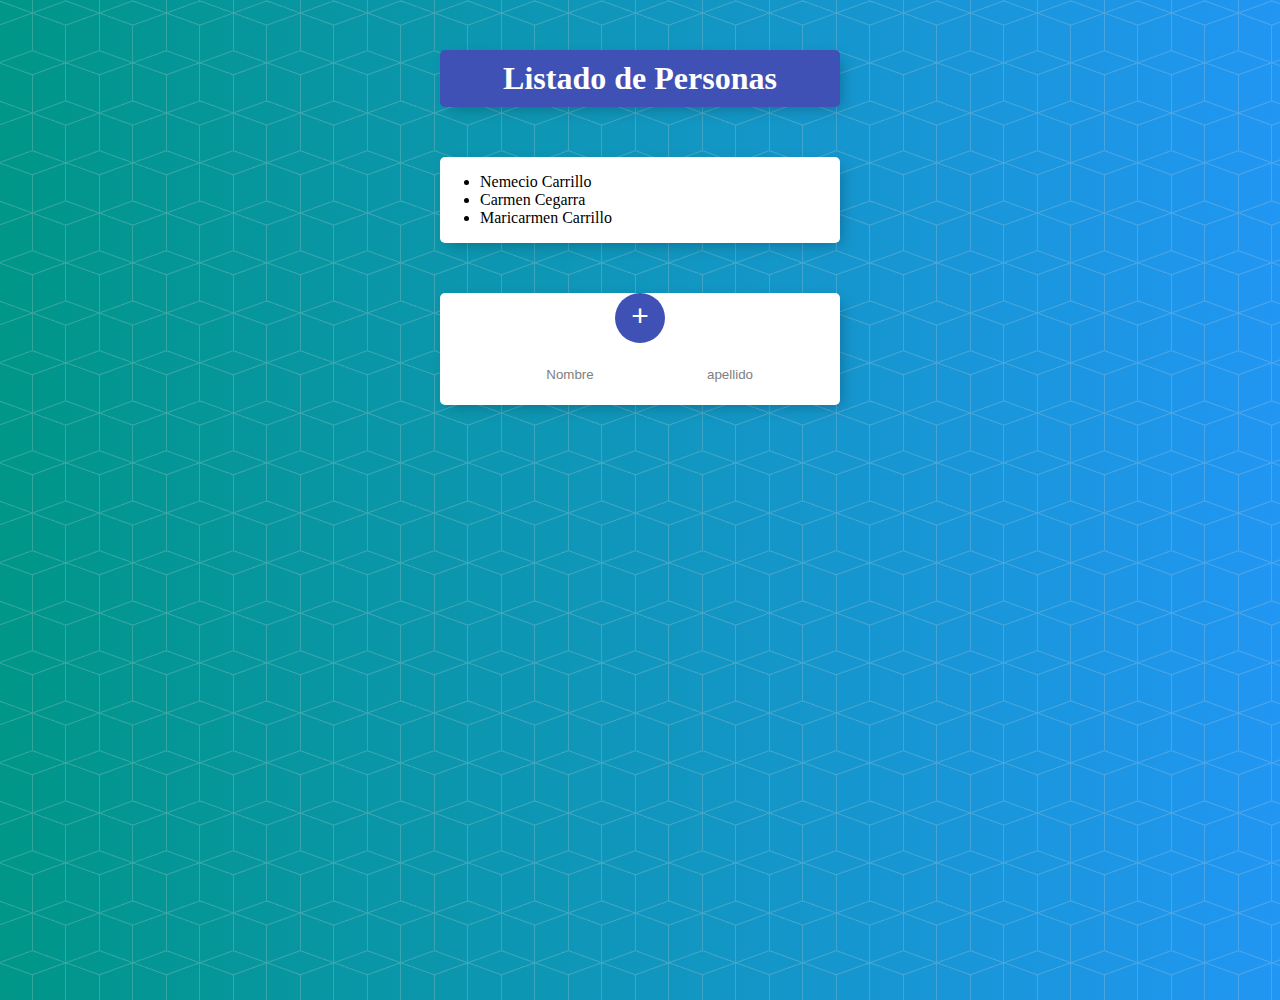
<file: aplicación de personas/index.html>
<!DOCTYPE html>
<html lang="en">
  <head>
    <meta charset="UTF-8" />
    <meta http-equiv="X-UA-Compatible" content="IE=edge" />
    <meta name="viewport" content="width=device-width, initial-scale=1.0" />
    <link rel="stylesheet" href="css/style.css" />
    <title>Listado de Personas</title>
  </head>
  <body onload="mostrarPersonas()">
    <div class="contenedor" id="cabecero">
      <h1>Listado de Personas</h1>
    </div>
    <div class="contenedor">
      <div class="elemento">
        <ul id="personas">
          <!-- <li>Juan Perez</li> -->
        </ul>
      </div>
    </div>
    <div class="contenedor">
      <div style="text-align: center">
        <button style="cursor: pointer" onclick="agregarPersona()">+</button>
      </div>
      <form id="forma">
        <input type="text" id="nombre" placeholder="Nombre" />
        <input type="text" id="apellido" placeholder="apellido" />
      </form>
    </div>

    <!--Primero se relaciona el archivo que no tiene dependencia-->
    <script src="/aplicación de personas/js/persona.js"></script>
    <script src="/aplicación de personas/js/app.js"></script>
  </body>
</html>
</file>
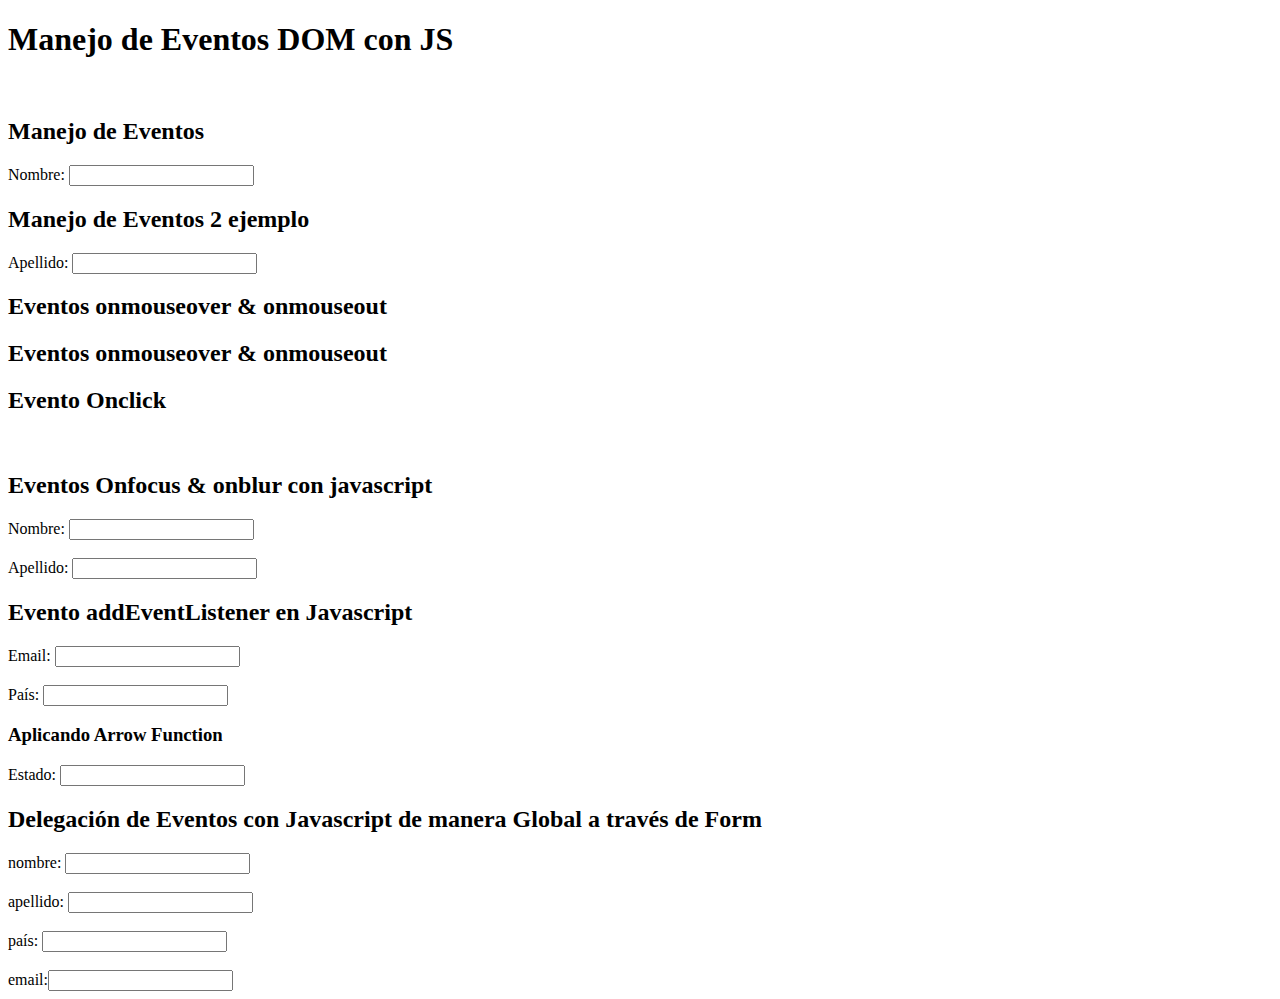
<file: Manejo de Eventos del DOM con JS/index.html>
<!DOCTYPE html>
<html lang="en">
  <head>
    <meta charset="UTF-8" />
    <meta http-equiv="X-UA-Compatible" content="IE=edge" />
    <meta name="viewport" content="width=device-width, initial-scale=1.0" />
    <title>Manejo de Eventos DOM con JS</title>
  </head>
  <body>
    <h1>Manejo de Eventos DOM con JS</h1>
    <br />
    <h2>Manejo de Eventos</h2>

    Nombre: <input type="text" id="nombre" onchange="convertir()" />
    <br />
    <h2>Manejo de Eventos 2 ejemplo</h2>
    Apellido: <input type="text" onchange="convertir2(this)" />
    <br />
    <h2 onmouseover="purpura(this)" onmouseout="blue(this)">
      Eventos onmouseover & onmouseout
    </h2>
    <h2 onmousedown="azulO(this)" onmouseup="naranjaO(this)">
      Eventos onmouseover & onmouseout
    </h2>
    <h2 onclick="verde(this)">Evento Onclick</h2>
    <br />
    <h2>Eventos Onfocus & onblur con javascript</h2>
    Nombre:
    <input type="text" onfocus="cambiarNA(this)" onblur="regresarNA(this)" />
    <br /><br />
    Apellido:
    <input type="text" onfocus="cambiarNA(this)" onblur="regresarNA(this)" />
    <br />
    <h2>Evento addEventListener en Javascript</h2>
    Email: <input type="text" id="email" /> <br /><br />
    País: <input type="text" id="pais" />
    <h3>Aplicando Arrow Function</h3>
    Estado: <input type="text" id="estado" />

    <!--Realizando los mismo pero de manera global con la etiqueta form-->

    <form id="formulario" action="">
      <h2>
        Delegación de Eventos con Javascript de manera Global a través de Form
      </h2>
      nombre: <input id="nombreF" type="text" /> <br /><br />
      apellido: <input type="text" id="apellidoF" /> <br /><br />
      país: <input type="text" id="paisF" /> <br /><br />
      email:<input type="text" id="emailF" />
    </form>

    <script src="script.js"></script>
  </body>
</html>
</file>
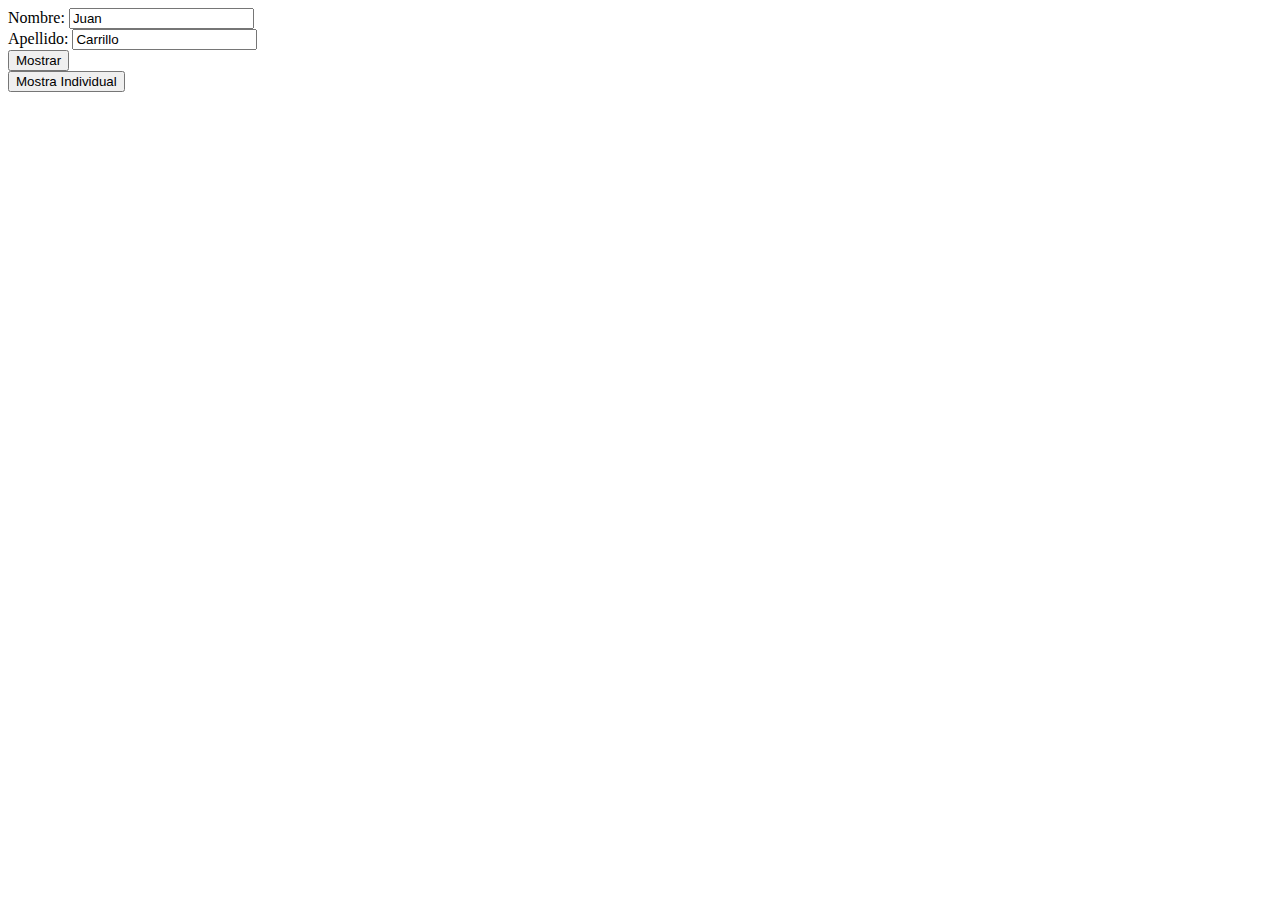
<file: Manejo de Formularios con JS/index.html>
<!DOCTYPE html>
<html lang="en">
  <head>
    <meta charset="UTF-8" />
    <meta http-equiv="X-UA-Compatible" content="IE=edge" />
    <meta name="viewport" content="width=device-width, initial-scale=1.0" />
    <title>Manejo de Fromularios con JS</title>
  </head>
  <body>
    <form id="formulario" action="">
      Nombre: <input type="text" name="nombre" value="Juan" />
      <br />
      Apellido: <input type="text" name="apellido" value="Carrillo" />
      <br />
    </form>

    <button onclick="mostrarValores()">Mostrar</button>
    <br />
    <div id="valores"></div>

    <button onclick="mostrarValoresIndividuales()">Mostra Individual</button>
    <div id="valorIndividual"></div>
 
    <script src="/Manejo de Formularios con JS/script.js"></script>
  </body>
</html>
</file>
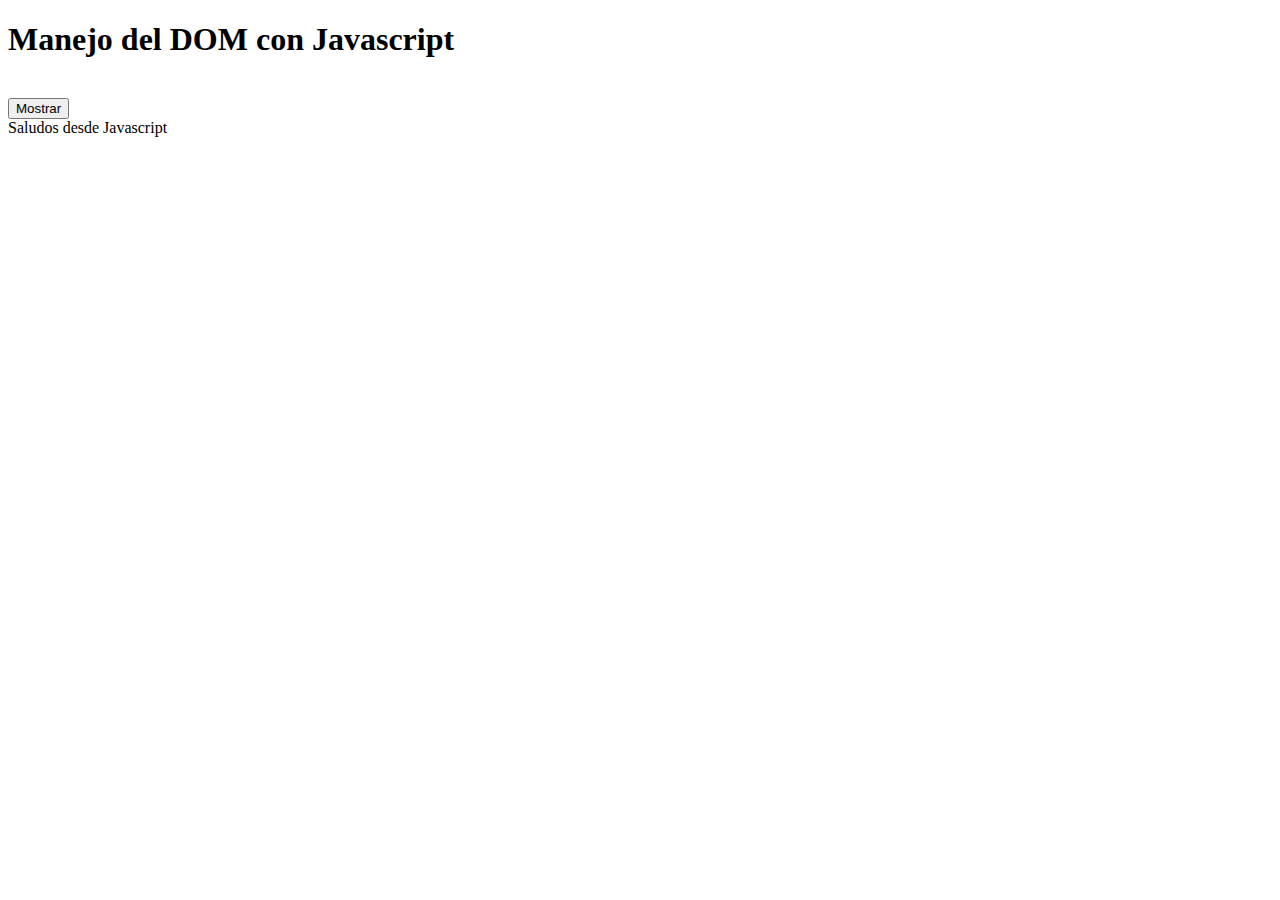
<file: Manejo del DOM con Javascript2 (write)/index.html>
<!DOCTYPE html>
<html lang="en">
  <head>
    <meta charset="UTF-8" />
    <meta http-equiv="X-UA-Compatible" content="IE=edge" />
    <meta name="viewport" content="width=device-width, initial-scale=1.0" />
    <title>Manejo del DOM con Javascript</title>
  </head>
  <body>
    <h1>Manejo del DOM con Javascript</h1>
    <br />
    <button onclick="mostrar()">Mostrar</button>
    <br />
    <script src="script.js"></script>
  </body>
</html>
</file>
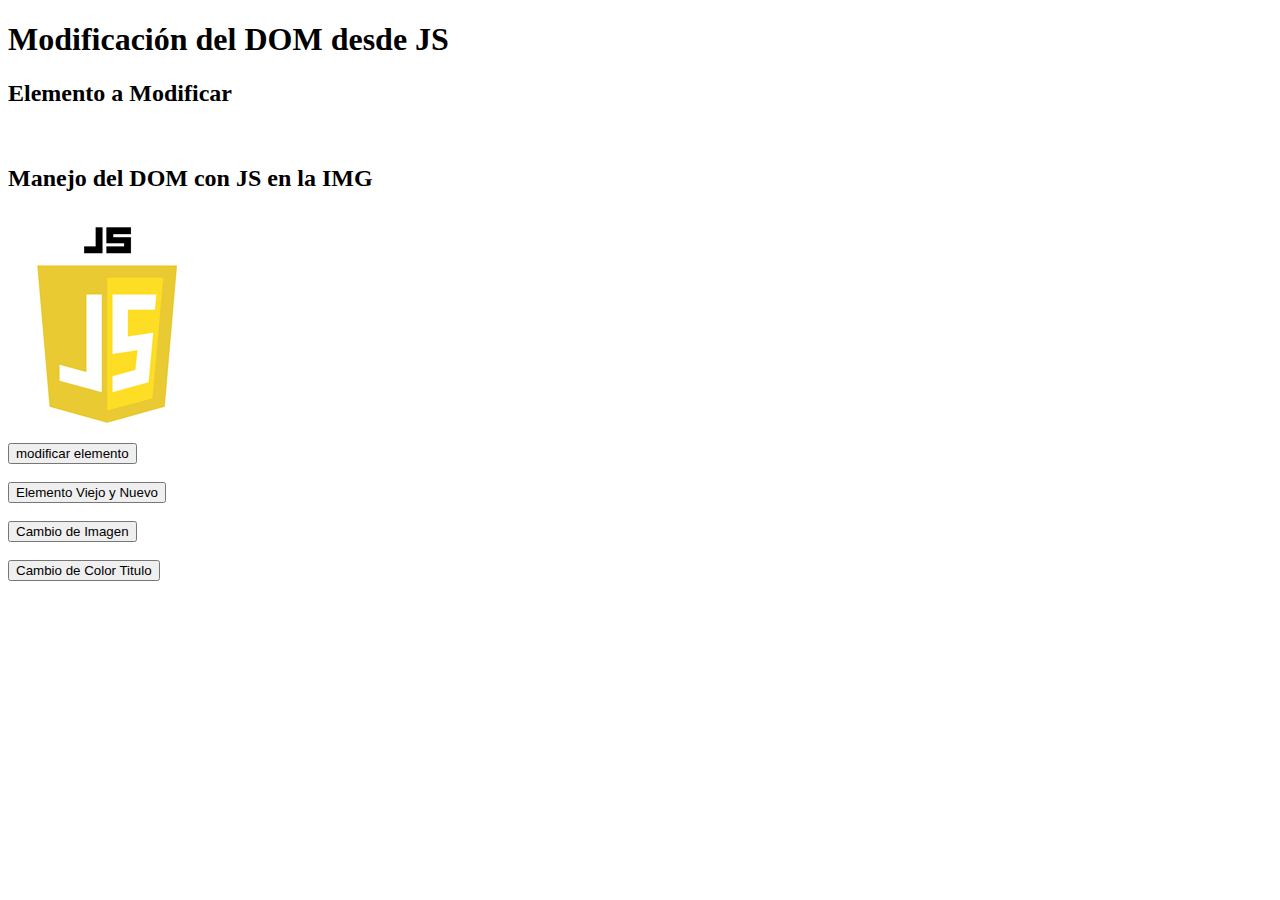
<file: Manejo del DOM desde JS/index.html>
<!DOCTYPE html>
<html lang="en">
  <head>
    <meta charset="UTF-8" />
    <meta http-equiv="X-UA-Compatible" content="IE=edge" />
    <meta name="viewport" content="width=device-width, initial-scale=1.0" />
    <title>Modificación del DOM desde JS</title>
  </head>
  <body>
    <h1 id="titulo">Modificación del DOM desde JS</h1>
    <h2 id="elemento">Elemento a Modificar</h2>
    <br />
    <h2>Manejo del DOM con JS en la IMG</h2>
    <img
      id="imagen"
      src="/Manejo del DOM desde JS/access/javascript.png"
      alt=""
    />
    <br />
    <button onclick="modificar()">modificar elemento</button>
    <br /><br />
    <button onclick="viejoNuevo()">Elemento Viejo y Nuevo</button>
    <br /><br />
    <button onclick="cambioImg()">Cambio de Imagen</button>
    <br><br>
    <button onclick="cambioColor()">Cambio de Color Titulo</button>
    <script src="script.js"></script>
  </body>
</html>
</file>
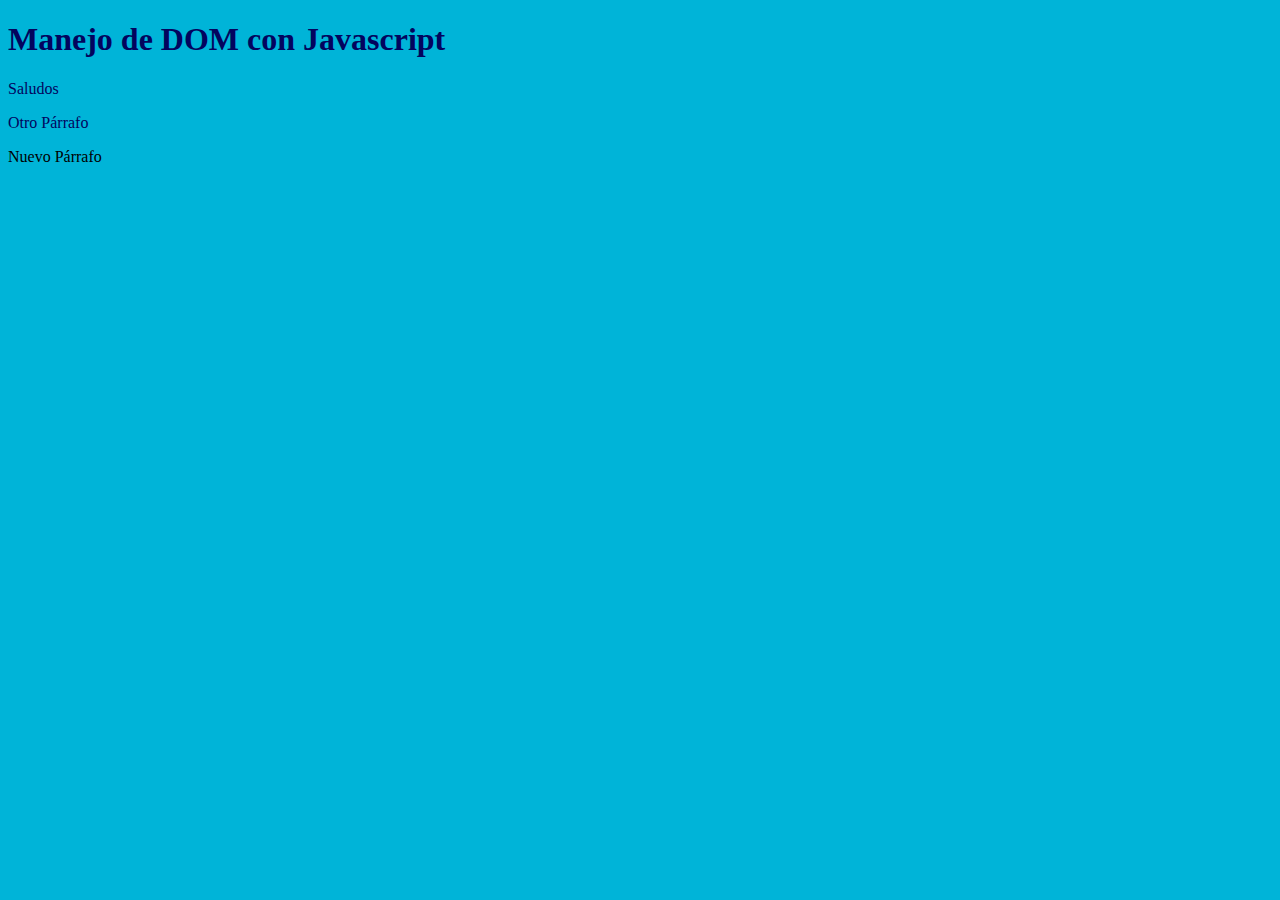
<file: Manejo del DOM HTML con JS/index.html>
<!DOCTYPE html>
<html lang="en">
  <head>
    <meta charset="UTF-8" />
    <meta http-equiv="X-UA-Compatible" content="IE=edge" />
    <meta name="viewport" content="width=device-width, initial-scale=1.0" />
    <link rel="stylesheet" href="/Manejo del DOM HTML con JS/estilo.css">
    <title>Manejo de DOM con Javascript</title>
  </head>
  <body>
    <h1 class="azul" id="cabecero">Manejo de DOM con Javascript</h1>
    <p class="azul" id="parrafo">Saludos</p>
    <p class="azul" id="parrafo2">Otro Párrafo</p>
    <p>Nuevo Párrafo</p>

    <script src="/Manejo del DOM HTML con JS/script.js"></script>
  </body>
</html>
</file>
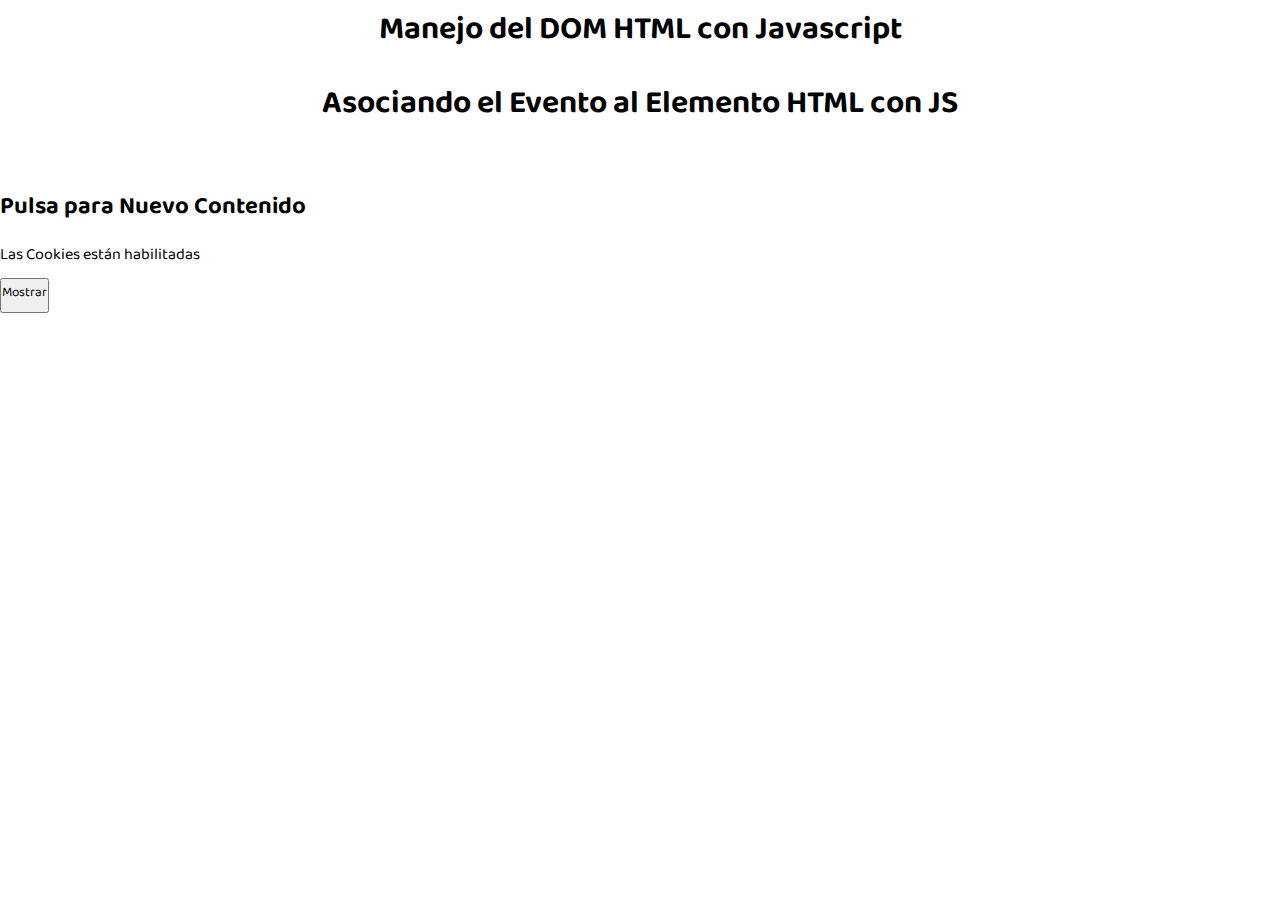
<file: Manejos de Eventos con DOM HTML JS/index.html>
<!DOCTYPE html>
<html lang="en">
  <head>
    <meta charset="UTF-8" />
    <meta http-equiv="X-UA-Compatible" content="IE=edge" />
    <meta name="viewport" content="width=device-width, initial-scale=1.0" />
    <link rel="stylesheet" href="estilos.css" />
    <link rel="preconnect" href="https://fonts.gstatic.com" />
    <link
      href="https://fonts.googleapis.com/css2?family=Baloo+Tammudu+2&display=swap"
      rel="stylesheet"
    />

    <title>Manejo del DOM HTML con JS</title>
  </head>
  <body onload="entrar()">
    <!--el apuntador THIS apunta al objeto H1 para modificar su contenido-->
    <!--no es recomendable colocar el código dentro de la etiqueta h1 sino realizar un llamadp-->
    <!--al método, como lo veremos a continuación, se comentará el código anterior-->
    <!-- <h1 onclick="this.innerHTML ='Para cambiar el Titulo'">Manejo del DOM HTML con Javascript</h1> -->
    <h1 onclick="cambiarTexto(this)">Manejo del DOM HTML con Javascript</h1>
    <!--Este elemento ahora será dominado totalmente desde JS-->
    <h1 id="titulo1">Asociando el Evento al Elemento HTML con JS</h1>
    <br />
    <h2 id="nuevoContenido">Pulsa para Nuevo Contenido</h2>
    <div id="mostrarContenido"></div>
    <button onclick="mostrar()">Mostrar</button>

    <script src="script.js"></script>
  </body>
</html>
</file>
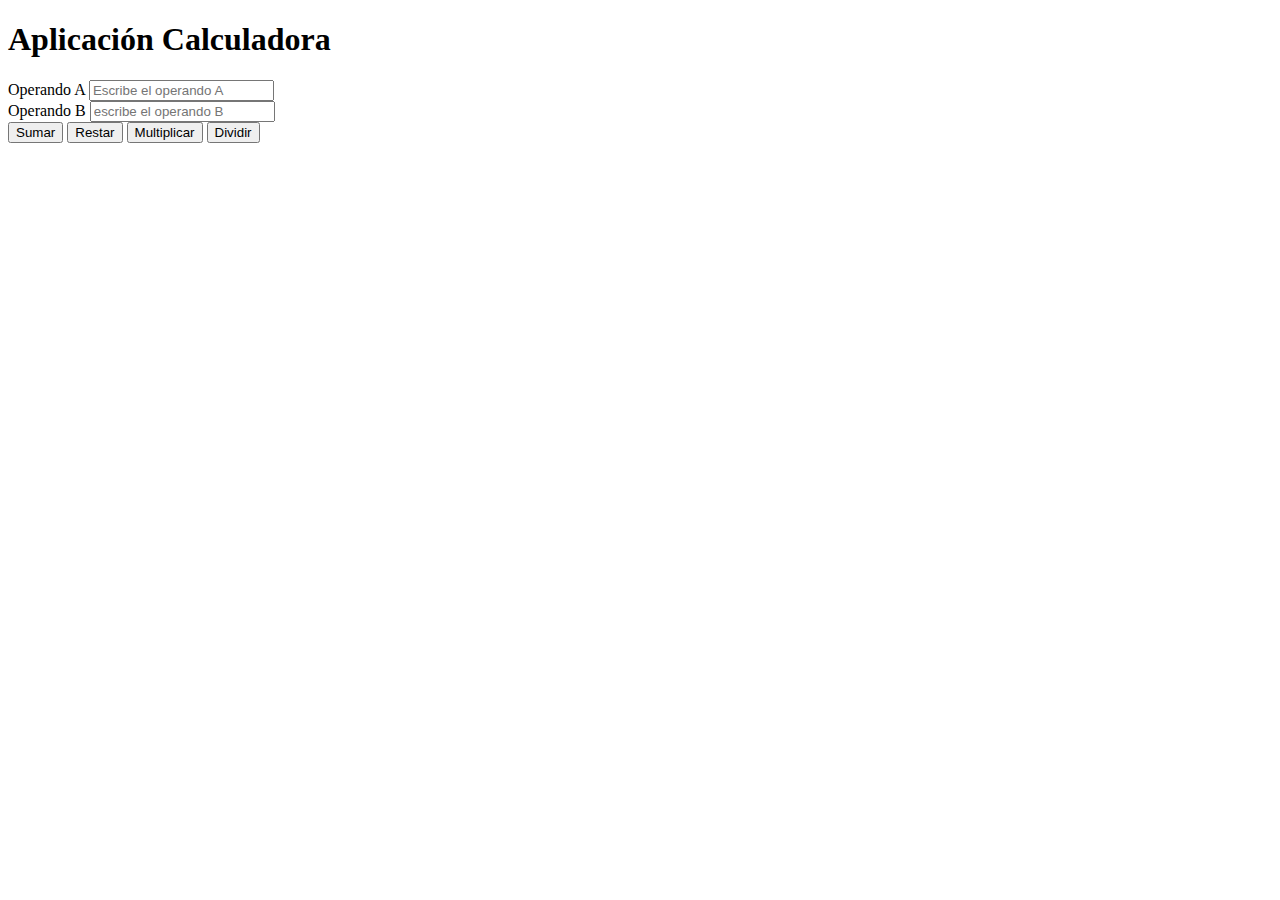
<file: Proyecto Calculadora/index.html>
<!DOCTYPE html>
<html lang="en">
  <head>
    <meta charset="UTF-8" />
    <meta http-equiv="X-UA-Compatible" content="IE=edge" />
    <meta name="viewport" content="width=device-width, initial-scale=1.0" />
    <link
      href="https://cdn.jsdelivr.net/npm/bootstrap@5.0.1/dist/css/bootstrap.min.css"
      rel="stylesheet"
      integrity="sha384-+0n0xVW2eSR5OomGNYDnhzAbDsOXxcvSN1TPprVMTNDbiYZCxYbOOl7+AMvyTG2x"
      crossorigin="anonymous"
    />
    <title>Aplicación Calculadora</title>
  </head>
  <body>
    <div class="container">
      <h1>Aplicación Calculadora</h1>
      <form id="forma">
        <div class="mb-3">
          <label for="operandoA">Operando A</label>
          <input
            type="number"
            class="form-control"
            placeholder="Escribe el operando A"
            id="operandoA"
          />
        </div>
        <div class="mb-3">
          <label for="operandoB">Operando B</label>
          <input
            type="number"
            class="form-control"
            placeholder="escribe el operando B"
            id="operandoB"
          />
        </div>
      </form>
      <button class="btn btn-outline-primary mb-3" onclick="sumar()">Sumar</button>
      <button class="btn btn-outline-success mb-3" onclick="restar()">Restar</button>
      <button class="btn btn-outline-info mb-3" onclick="multiplicar()">Multiplicar</button>
      <button class="btn btn-outline-warning mb-3" onclick="dividir()">Dividir</button>
    <div id="resultado"></div>


    <script src="app.js"></script>
    <script
      src="https://cdn.jsdelivr.net/npm/bootstrap@5.0.1/dist/js/bootstrap.bundle.min.js"
      integrity="sha384-gtEjrD/SeCtmISkJkNUaaKMoLD0//ElJ19smozuHV6z3Iehds+3Ulb9Bn9Plx0x4"
      crossorigin="anonymous"
    ></script>
  </body>
</html>
</file>
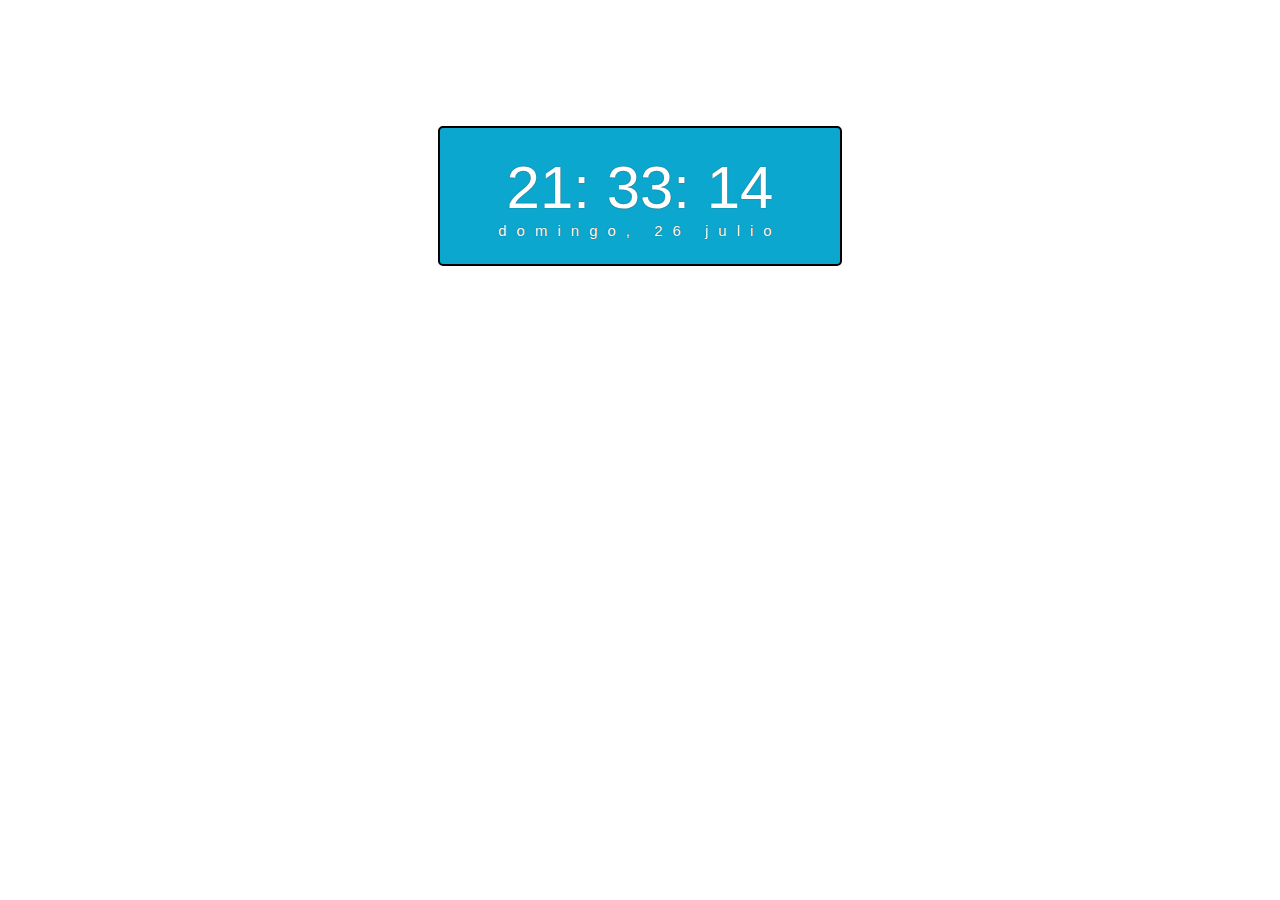
<file: Reloj Digital con Js/index.html>
<!DOCTYPE html>
<html lang="en">
  <head>
    <meta charset="UTF-8" />
    <meta http-equiv="X-UA-Compatible" content="IE=edge" />
    <meta name="viewport" content="width=device-width, initial-scale=1.0" />
    <link rel="stylesheet" href="/Reloj Digital con Js/css/estilos.css" />
    <title>Reloj Digital con JS</title>
  </head>
  <body onload="mostrarReloj()">
    <div id="reloj">
      <div class="reloj-contenedor" id="contenedor">
        <div id="hora">Reloj Digital</div>
        <div id="fecha"> con Javascript</div>
      </div>
    </div>

    <script src="js/reloj.js"></script>
  </body>
</html>
</file>
<file: aplicación de personas/css/style.css>
html {
  background-color: #2196f3;
  min-height: 1000px;
  font-family: "helvetica neue";
  background: url(fondo.png), #2196f3;
  background: url(fondo.png),
    -webkit-gradient(linear, right top, left top, from(#2196f3), to(#009688));
  background: url(fondo.png), linear-gradient(to left, #2196f3, #009688);
}

h1 {
  color: #fff;
  padding: 10px;
}

.contenedor {
  max-width: 400px;
  margin: 50px auto;
  background: white;
  border-radius: 5px;
  box-shadow: 5px 5px 15px -5px rgba(0, 0, 0, 0.3);
}

#cabecero {
  background-color: #3f51b5;
  text-align: center;
}

.elemento {
  min-height: 70px;
  display: flex;
  align-items: center;
  border-bottom: 1px solid #f1f1f1;
}

.elemento:last-child {
  border-bottom: 0;
}

input[type="checkbox"] {
  margin: 20px;
}

p {
  margin: 0;
  padding: 20px;
  font-size: 20px;
  font-weight: 200;
  color: #00204a;
}

form {
  text-align: center;
  margin-left: 20px;
}

button {
  min-height: 50px;
  width: 50px;
  border-radius: 50%;
  border-color: transparent;
  background-color: #3f51b5;
  color: #fff;
  font-size: 30px;
  padding-bottom: 6px;
  border-width: 0;
}

input[type="text"] {
  text-align: center;
  height: 60px;
  top: 10px;
  border: none;
  background: transparent;
  font-weight: 200;
  width: 40%;
}

input[type="text"]:focus {
  outline: none;
  box-shadow: inset 0 -3px 0 0 #3f51b5;
}

::placeholder {
  color: grey;
  opacity: 1;
}
</file>
<file: Manejo del DOM HTML con JS/estilo.css>
/* estilos*/
body{
    background-color: #00b4d8;
}

.azul{
    color: #03045e ;
}
</file>
<file: Manejos de Eventos con DOM HTML JS/estilos.css>
*{
    margin: 0;
    padding: 0;
    font-family: 'Baloo Tammudu 2','Courier New', Courier, monospace;
}

h1{
    text-align: center;
}
</file>
<file: Reloj Digital con Js/css/estilos.css>
#reloj {
  font-family: sans-serif;
  font-size: 60px;
  text-shadow: 0px 0px 1px #333;
  color: white;
}

.reloj-contenedor{
    background-color: rgb(12, 167, 206);
    padding: 25px;
    max-width: 350px;
    text-align: center;
    border-radius: 5px;
    margin: 0 auto;
    margin-top: 10%;
}

#fecha{
    letter-spacing: 10px;
    font-size: 15px;
}

.animar{
  border: rgb(0, 0, 0) 2px solid;
}
</file>
